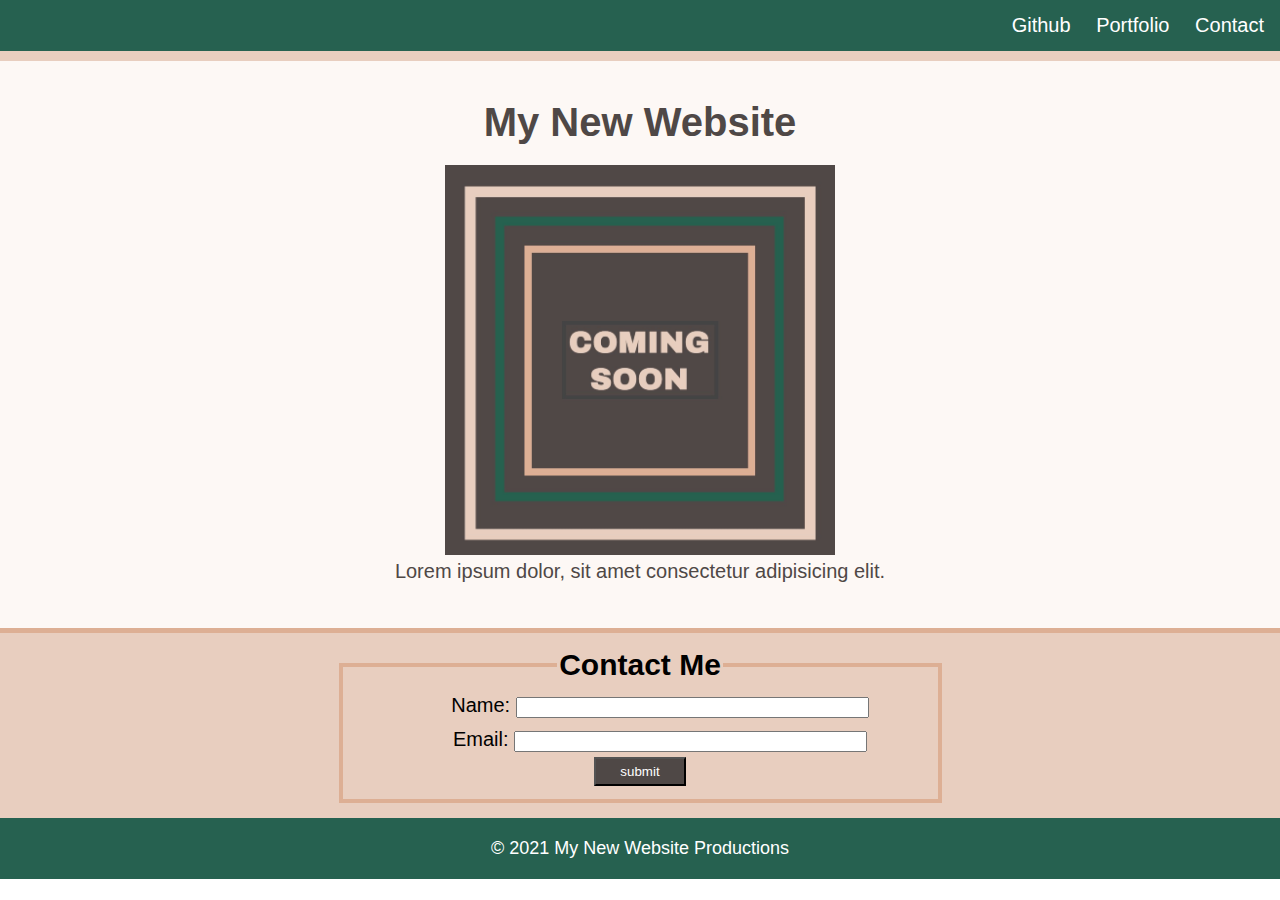
<file: 22-Stu_Mini-Project/index.html>
<!DOCTYPE html>
<html lang="en">
<head>
  <meta charset="UTF-8">
  <meta http-equiv="X-UA-Compatible" content="IE=edge">
  <meta name="viewport" content="width=device-width, initial-scale=1.0">
  <link rel="stylesheet" type="text/css" href="style.css">
  <title>Document</title>
</head>
<body>

  <header>
    <ul class="navigation-bar">
    <li><a href="https://github.com/"> Github</a></li>
    <li><a href=""> Portfolio</a></li>
    <li><a href="#contact"> Contact</a></li> 
  </ul>
</header>

<main>
<h1>My New Website</h1>
<img src="images/image-1.png" alt="COMING SOON">
  <figcaption>Lorem ipsum dolor, sit amet consectetur adipisicing elit.</figcaption>
<form class="contact" id="contact">
  <fieldset>
    <legend><h2>Contact Me</h2></legend>
  
  <ul>
  <li>
  <label class="label" for="name">Name:</label>
  <input type="text" id="name">
</li>
<li>
  <label class="label" for="Email">Email:</label>
  <input type="text" id="Email">
</li>
</ul>
  <div class="text-center">
   <button type="submit">submit</button>
  </div>
</form>
</fieldset>
</main>
  <footer>
    © 2021 My New Website Productions 
  </footer>
  <div class="bottom-nav-bar"></div>
</body>
</html>
</file>
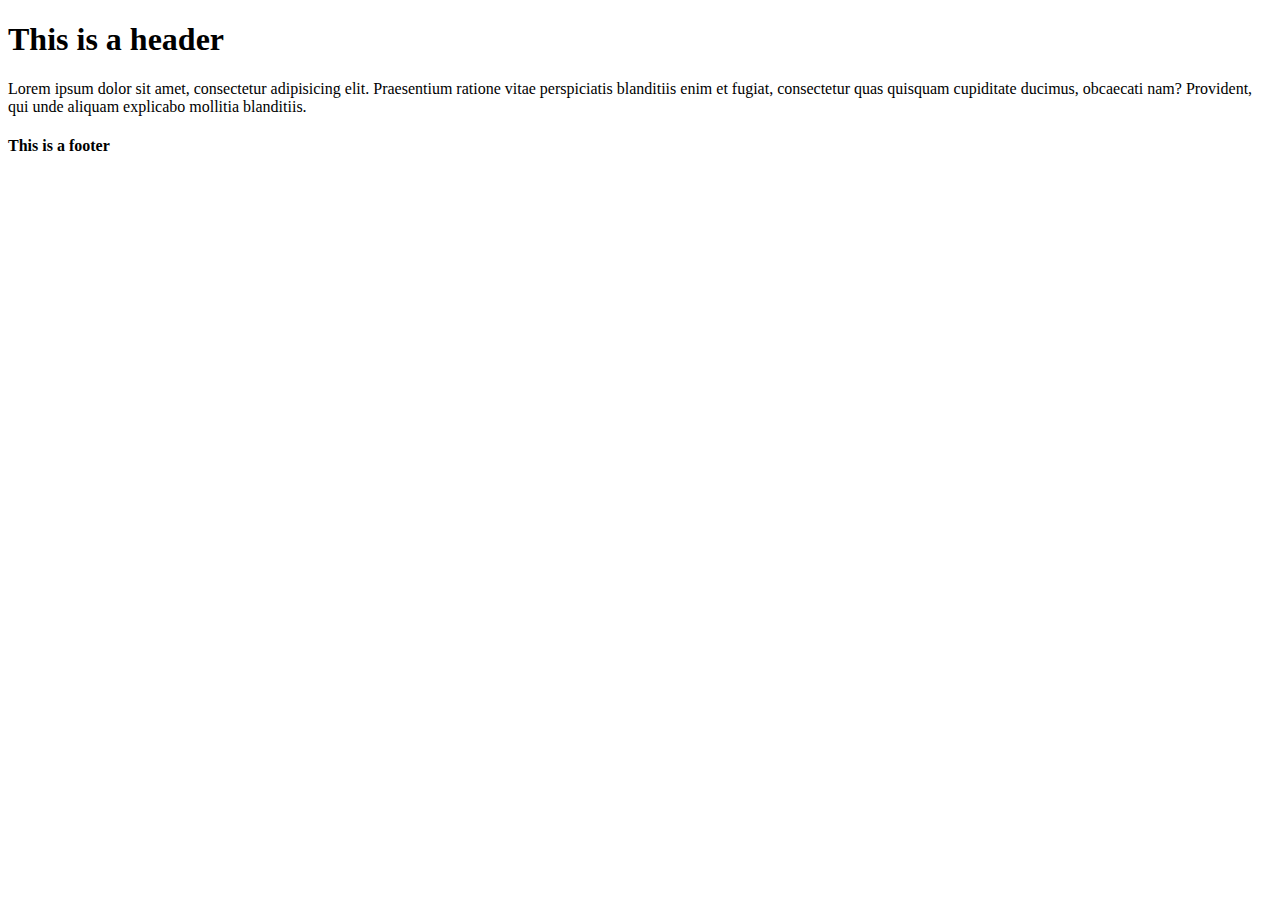
<file: git-init-smple/index.html>
<!DOCTYPE html>
<html lang="en">
<head>
  <meta charset="UTF-8">
  <meta http-equiv="X-UA-Compatible" content="IE=edge">
  <meta name="viewport" content="width=device-width, initial-scale=1.0">
  <title>Git Init Sample</title>
</head>
<body>
  <header>
    <h1>This is a header</h1>
  </header>
  <p>
    Lorem ipsum dolor sit amet, consectetur adipisicing elit. Praesentium ratione vitae perspiciatis blanditiis enim et fugiat, consectetur quas quisquam cupiditate ducimus, obcaecati nam? Provident, qui unde aliquam explicabo mollitia blanditiis.
  </p>
  <footer>
    <h4>This is a footer</h4>
  </footer>
</body>
</html>
</file>
<file: 22-Stu_Mini-Project/style.css>
*{
  margin:0;
}
header{
  background-color: #266150;
  padding:4px;
  position: fixed;
  width: 100%;
  display: inline-block;
  border-bottom: 10px solid #e8cebf;

}
body{
    font-family: "Goudy Bookletter 1911", sans-serif;
    position: relative;
    font-size: 20px;
}
.navigation-bar{
  text-align: right;
  margin-right: 10px;
  
}
.navigation-bar li{
  display: inline-block; 
  padding: 10px;
}
.navigation-bar a{
  text-decoration: none;
  color: #fff;
}
main{
  text-align: center;
  padding-top: 80px;
  background-color:#fdf8f5; 
}
main h1{
  margin: 20px;
  color: #4f4846;
  font-weight:1000px;

}
figcaption{
  color: #4f4846;
  margin-bottom: 45px;
}
main img{
  height: 390px;
}
footer{
  background-color: #266150;
  text-align: center;
  color: #fff;
  padding: 20px;
  margin-top: 0px;
  font-size: 18px;
  
}
.contact{
  padding: 15px;
  background-color: #e8cebf;
  margin-top: 10px;  
text-align:center;
  border-top: 5px solid  #ddaf94;
}

 li {
text-decoration: none; 
  display: block; 
  padding:5px;
  text-align:center;
}
.contact input {
  width: 345px;
  ;
 
}
fieldset{
  width: 565px;
  margin:auto;
  border: 4px solid #ddaf94;
}
button{
  color: #fff;
  background-color: #4f4846;
  height: 29px;
  width: 92px;
}
</file>
